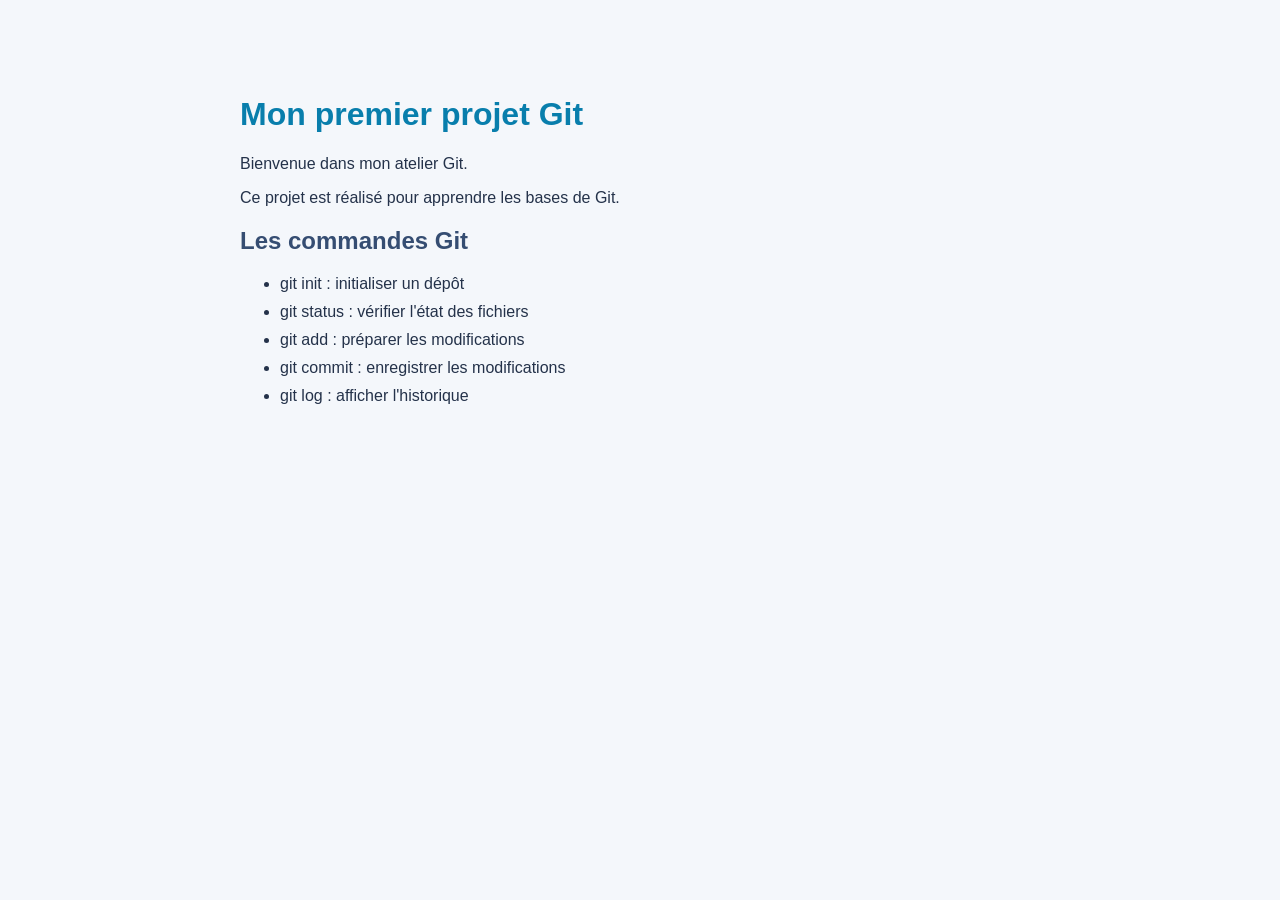
<file: public/ateliers/m02/git-basics/demo/index.html>
<!DOCTYPE html>
<html lang="fr">
<head>
    <meta charset="UTF-8">
    <meta name="viewport" content="width=device-width, initial-scale=1.0">
    <title>Atelier 3 - Git</title>
<link rel="stylesheet" href="style.css">
</head>
<body>
    <h1>Mon premier projet Git</h1>
    <p>Bienvenue dans mon atelier Git.</p>
    <p>Ce projet est réalisé pour apprendre les bases de Git.</p>

    <h2>Les commandes Git</h2>
    <ul>
        <li>git init : initialiser un dépôt</li>
        <li>git status : vérifier l'état des fichiers</li>
        <li>git add : préparer les modifications</li>
        <li>git commit : enregistrer les modifications</li>
        <li>git log : afficher l'historique</li>
    </ul>
</body>
</html>
</file>
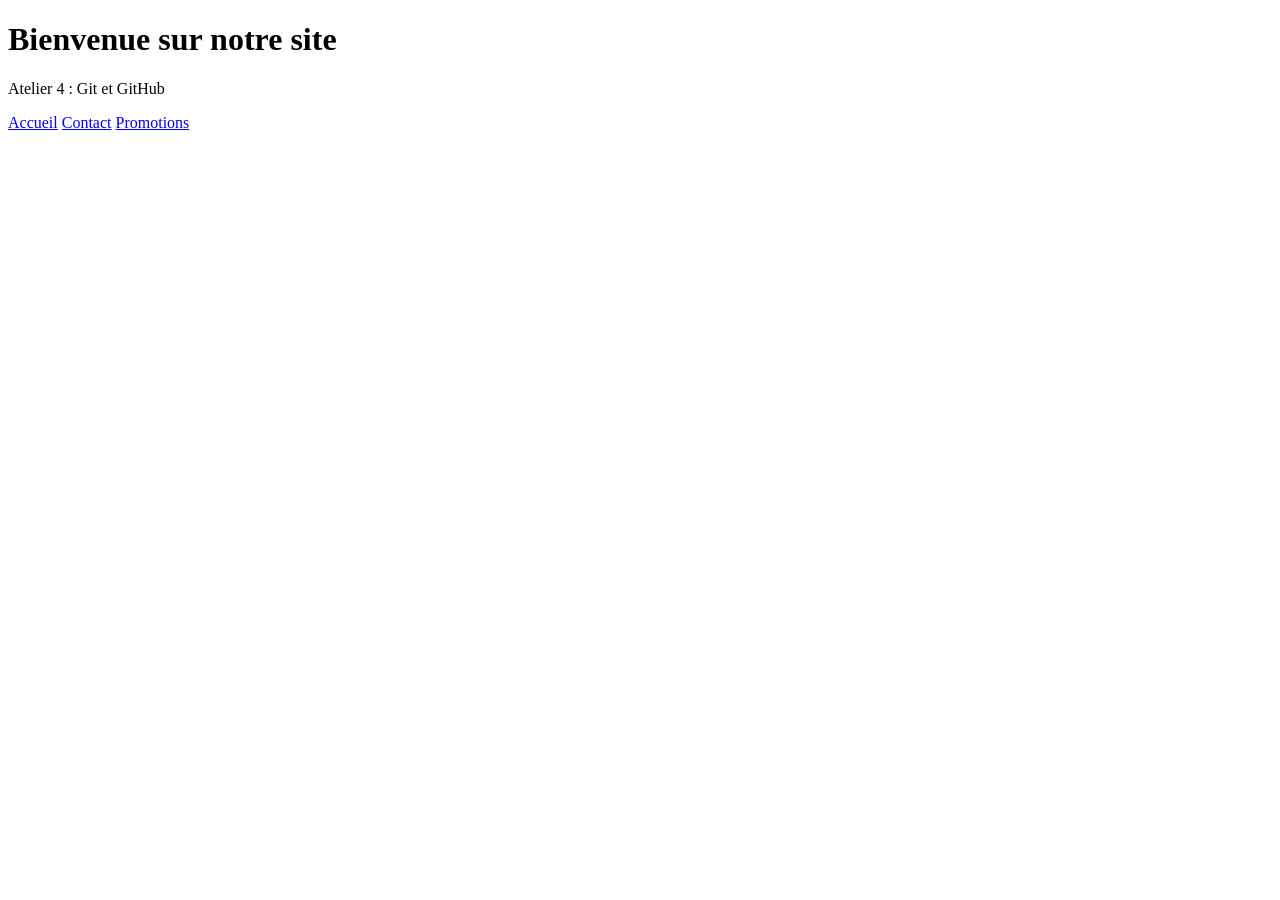
<file: public/ateliers/m02/github-team/demo/index.html>
<!DOCTYPE html>
<html lang="fr">
<head>
    <meta charset="UTF-8">
    <meta name="viewport" content="width=device-width, initial-scale=1.0">
    <title>Atelier 4 - GitHub</title>
</head>
<body>
    <h1>Bienvenue sur notre site</h1>
    <p>Atelier 4 : Git et GitHub</p>

    <nav>
        <a href="index.html">Accueil</a>
        <a href="contact.html">Contact</a>
        <a href="promotion.html">Promotions</a>
    </nav>
</body>
</html>
</file>
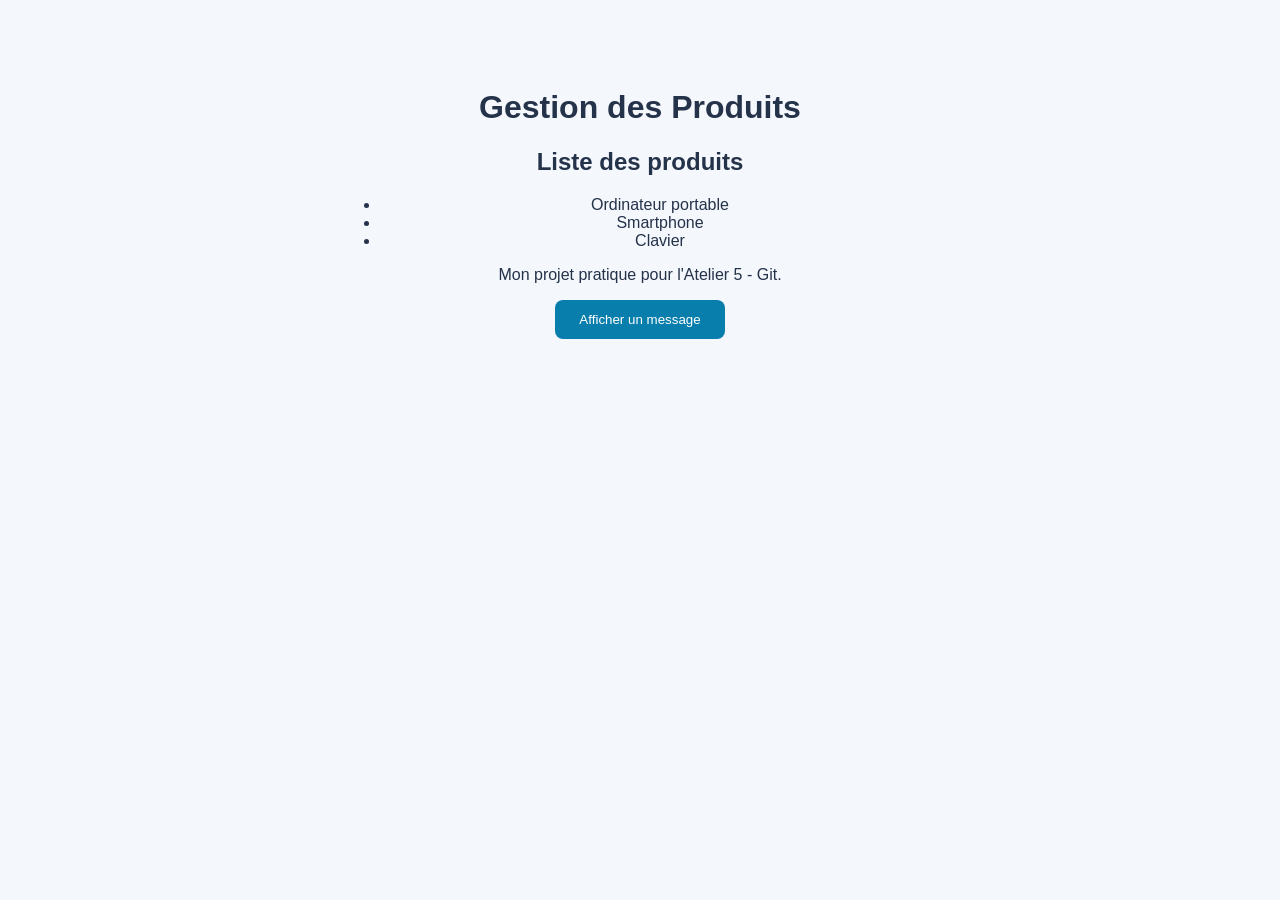
<file: public/ateliers/m02/git-efm/demo/produit.html>
<!DOCTYPE html>
<html lang="fr">
<head>
    <meta charset="UTF-8">
    <meta name="viewport" content="width=device-width, initial-scale=1.0">
    <title>Gestion des Produits</title>
    <link rel="stylesheet" href="style.css">
</head>
<body>
    <main>
        <h1>Gestion des Produits</h1>
<h2>Liste des produits</h2>
<ul>
    <li>Ordinateur portable</li>
    <li>Smartphone</li>
    <li>Clavier</li>
</ul>
        <p>Mon projet pratique pour l'Atelier 5 - Git.</p>
        <button onclick="afficherMessage()">Afficher un message</button>
        <p id="message"></p>
    </main>
    <script src="script.js"></script>
</body>
</html>
</file>
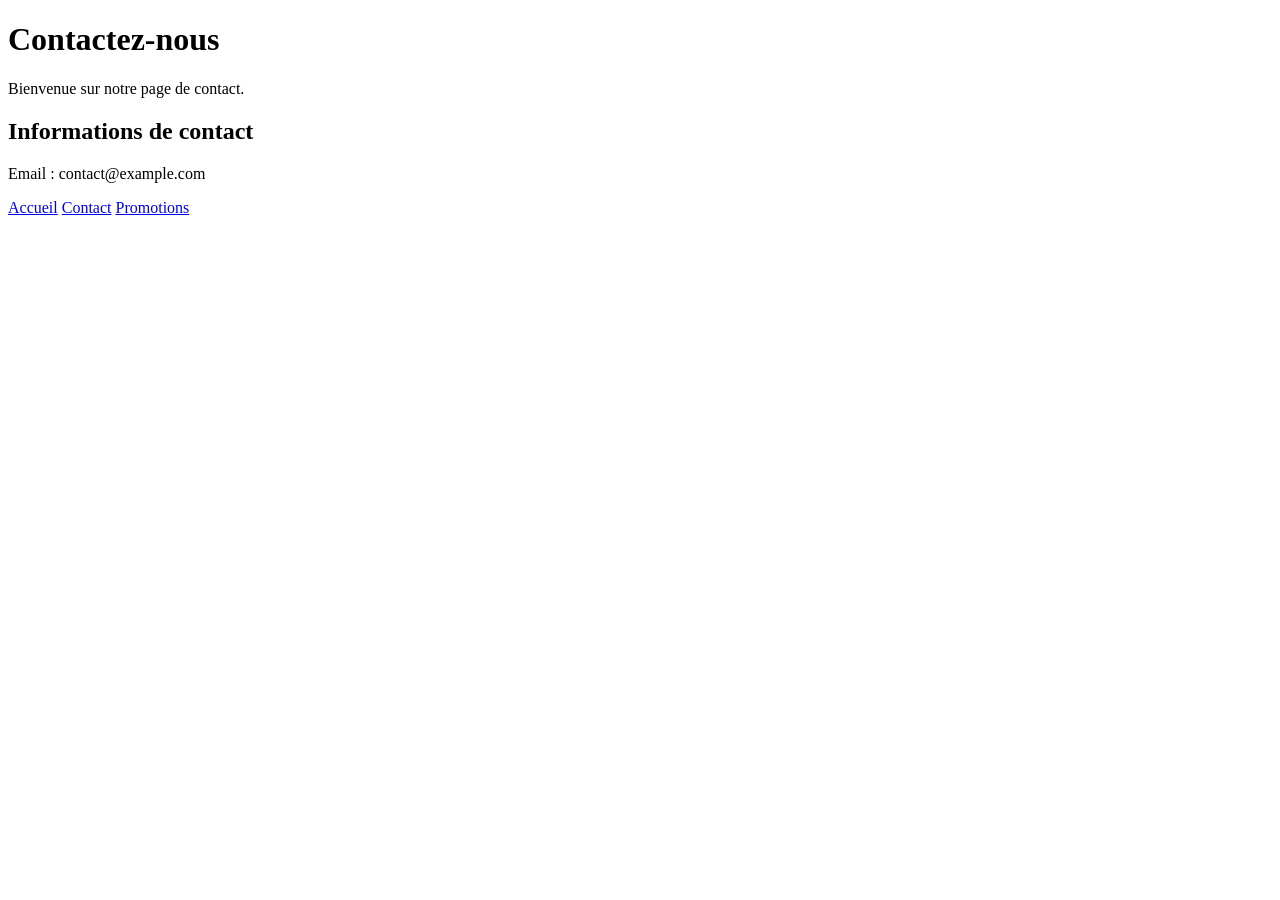
<file: public/ateliers/m02/github-team/demo/contact.html>
<!DOCTYPE html>
<html lang="fr">
<head>
    <meta charset="UTF-8">
    <meta name="viewport" content="width=device-width, initial-scale=1.0">
    <title>Contact - Atelier 4</title>
</head>
<body>
    <h1>Contactez-nous</h1>

    <p>Bienvenue sur notre page de contact.</p>

    <h2>Informations de contact</h2>
    <p>Email : contact@example.com</p>

    <nav>
        <a href="index.html">Accueil</a>
        <a href="contact.html">Contact</a>
        <a href="promotion.html">Promotions</a>
    </nav>
</body>
</html>
</file>
<file: public/ateliers/m02/git-basics/demo/style.css>
body {
    font-family: Arial, sans-serif;
    background-color: #f4f7fb;
    color: #24324a;
    max-width: 800px;
    margin: 50px auto;
    padding: 25px;
}

h1 {
    color: #087eac;
}

h2 {
    color: #354d72;
}

li {
    margin-bottom: 10px;
}
</file>
<file: public/ateliers/m02/git-efm/demo/style.css>
body {
    font-family: Arial, sans-serif;
    background-color: #f4f7fb;
    color: #24324a;
    text-align: center;
    padding: 60px 20px;
}

main {
    max-width: 600px;
    margin: auto;
}

button {
    background-color: #087eac;
    color: white;
    padding: 12px 24px;
    border: none;
    border-radius: 8px;
    cursor: pointer;
}
</file>
